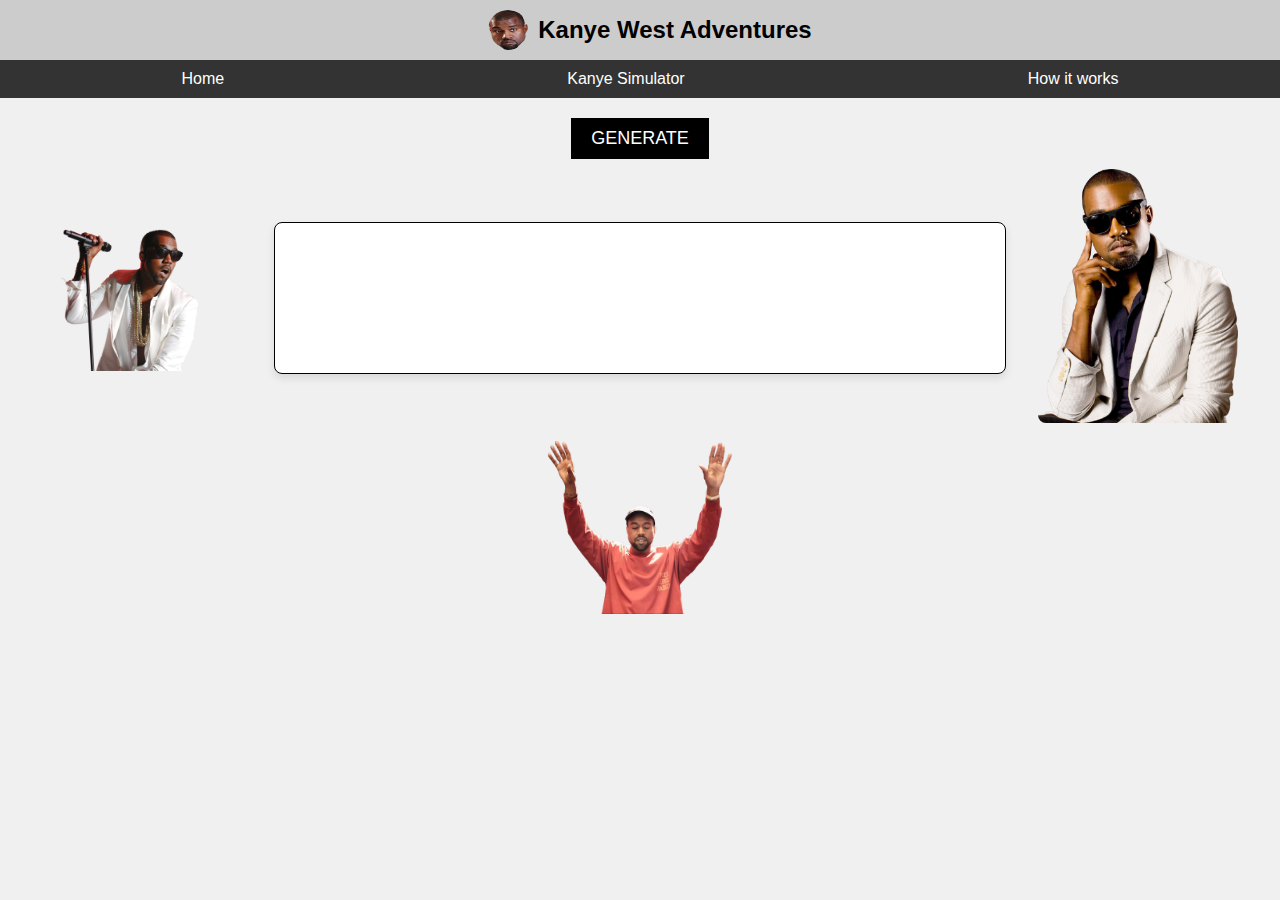
<file: index.html>
<!DOCTYPE html>
<html lang="pt-br">
<head>
    <meta charset="UTF-8">
    <meta name="viewport" content="width=device-width, initial-scale=1.0">
    <title>Kanye West Adventures</title>
    <link rel="stylesheet" href="style.css">
    <link rel="icon" href="img/kanyeicon.png">
</head>
<body>
    <div class="header">
        <img src="img/kanyeicon.png" alt="Kanye West">
        <div class="header-title">Kanye West Adventures</div>
    </div>
    <div class="menu">
        <div><a href="index.html" style="color: inherit; text-decoration: none;">Home</a></div>
        <div><a href="simulador-de-kanye.html" style="color: inherit; text-decoration: none;">Kanye Simulator</a></div>
        <div><a href="como-funciona.html" style="color: inherit; text-decoration: none;">How it works</a></div>
    </div>
    
    </div>
    
    <div class="content">
        <button class="generate-button" onclick="generateQuote()">GENERATE</button>
        <div class="quote-container">
            <div class="image-left kanye-images">
                <img src="img/kanyemic.png" alt="Kanye West 1">
            </div>
            <div class="quote-box">
                <textarea id="quote" readonly></textarea>
            </div>
            <div class="image-right kanye-images">
                <img src="img/kanyethinks.png" alt="Kanye West 2">
            </div>
            <div class="image-bottom kanye-images">
                <img src="img/kanyehandsup.png" alt="Kanye West 3">
            </div>
        </div>
    </div>
    <script> // aq tu apaga depois
        let Dados = localStorage;
        Postagens = Dados.Posts;
        
        if(Postagens == null){
          Postagens = [];
        }else{
          Postagens = Postagens.split(',');
          for(let i=0;i < Postagens.length;i++){
            console.log(Postagens[i])
          }
        }
        
        async function generateQuote() {
            document.getElementById('quote').textContent = "Loading..."
            await fetch('https://api.kanye.rest').then(resp => resp.json()).
              then(kayne => {
                document.getElementById('quote').textContent = kayne.quote;
                if(kayne.quote.includes(',')){
                  let newquote = ""
                  for(let i=0;i < kayne.quote.length;i++){
                    kayne.quote[i] == "," ? newquote+=";":
                      newquote+=kayne.quote[i];
                  }
                  Postagens.push(newquote)
                }else{
                  Postagens.push(kayne.quote);
                }
                Dados.setItem("Posts",Postagens);
              });
        }
    </script>
</body>
</html>
</file>
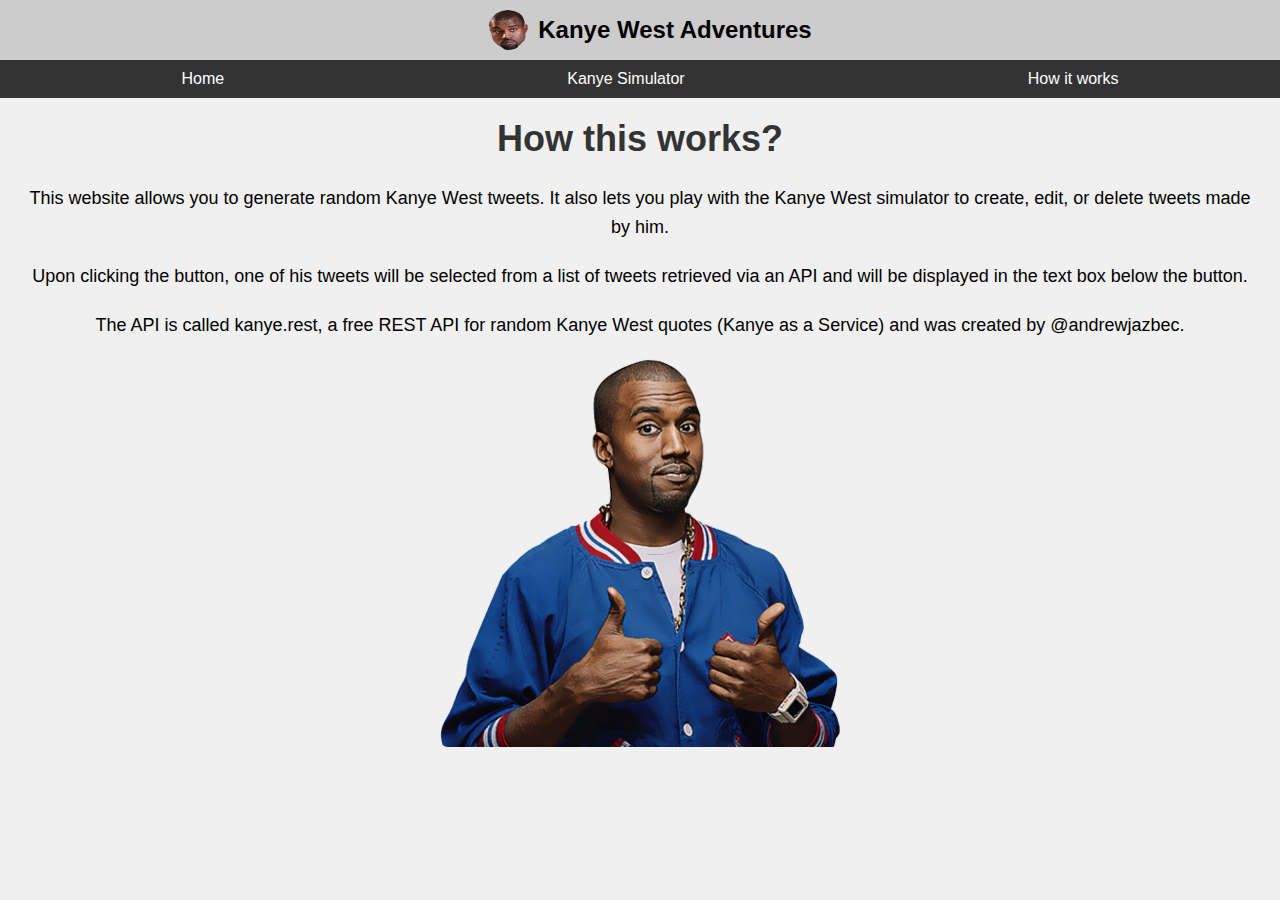
<file: como-funciona.html>
<!DOCTYPE html>
<html lang="pt-br">
<head>
    <meta charset="UTF-8">
    <meta name="viewport" content="width=device-width, initial-scale=1.0">
    <title>How it Works</title>
    <link rel="stylesheet" href="style.css">
    <link rel="icon" href="img/kanyeicon.png">
</head>
<body>
    <div class="header">
        <img src="img/kanyeicon.png" alt="Kanye West">
        <div class="header-title">Kanye West Adventures</div>
    </div>
    <div class="menu">
        <div><a href="index.html" style="color: inherit; text-decoration: none;">Home</a></div>
        <div><a href="simulador-de-kanye.html" style="color: inherit; text-decoration: none;">Kanye Simulator</a></div>
        <div><a href="como-funciona.html" style="color: inherit; text-decoration: none;">How it works</a></div>
    </div>
    </div>
    <div class="content">
        <h1>How this works?</h1>
        <p>This website allows you to generate random Kanye West tweets. It also lets you play with the Kanye West simulator to create, edit, or delete tweets made by him.</p>
        <p>Upon clicking the button, one of his tweets will be selected from a list of tweets retrieved via an API and will be displayed in the text box below the button.</p>
        <p>The API is called kanye.rest, a free REST API for random Kanye West quotes (Kanye as a Service) and was created by @andrewjazbec.</p>
        <img src="img/kanyeapproves.png" alt="Kanye West">
    </div>
</body>
</html>
</file>
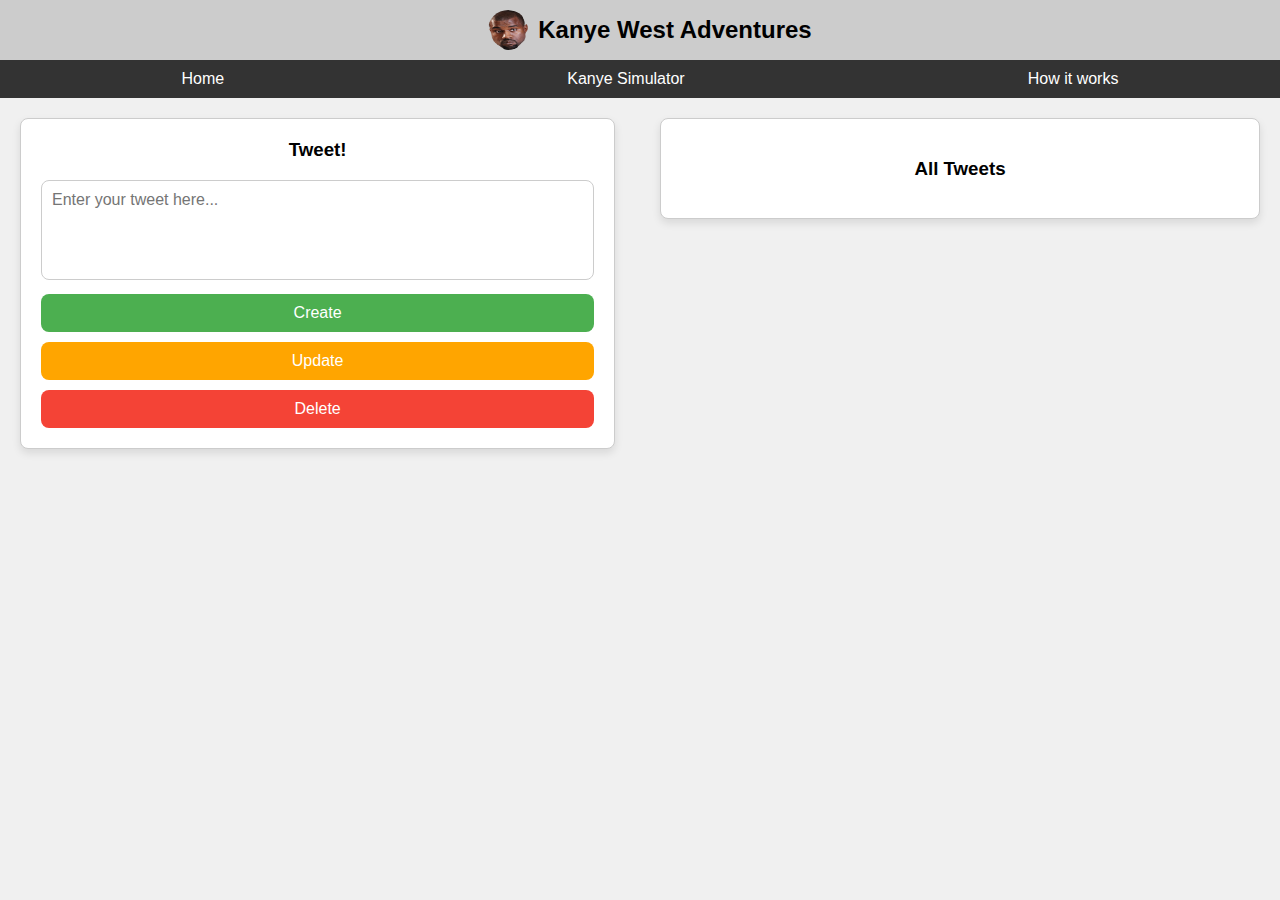
<file: simulador-de-kanye.html>
<!DOCTYPE html>
<html lang="pt-br">
<head>
    <meta charset="UTF-8">
    <meta name="viewport" content="width=device-width, initial-scale=1.0">
    <title>Kanye Simulator</title>
    <link rel="stylesheet" href="style.css">
    <link rel="icon" href="img/kanyeicon.png">
</head>
<body>
    <div class="header">
        <img src="img/kanyeicon.png" alt="Kanye West">
        <div class="header-title">Kanye West Adventures</div>
    </div>
    <div class="menu">
        <div><a href="index.html" style="color: inherit; text-decoration: none;">Home</a></div>
        <div><a href="simulador-de-kanye.html" style="color: inherit; text-decoration: none;">Kanye Simulator</a></div>
        <div><a href="como-funciona.html" style="color: inherit; text-decoration: none;">How it works</a></div>
    </div>
    </div>
    <div class="container">
        <div class="tweet-box">
            <h3>Tweet!</h3>
            <textarea id="tweet-input" placeholder="Enter your tweet here..."></textarea>
            <button class="create-button" onclick="createTweet()">Create</button>
            <button class="update-button" onclick="updateTweet()">Update</button>
            <button class="delete-button" onclick="deleteTweet()">Delete</button>
        </div>
        <div class="tweet-list">
            <h3>All Tweets</h3>
            <ul id="tweet-list">
            </ul>
        </div>
    </div>
    <script> // aqui tu apaga tbm e bota oq ce fez
        let Dados = localStorage;
        Postagens = Dados.Posts;
        Postagens = Postagens.split(',');
        let tweets = [];
        for(let i=0;i < Postagens.length;i++){
          if(Postagens[i].includes(';')){
            let newpost=''
            for(let j=0;j < Postagens[i].length;j++){
              Postagens[i][j] == ';' ? newpost+=',':
                newpost+=Postagens[i][j];
            }
            tweets.push(newpost);
          }else{
            tweets.push(Postagens[i]);
          }
        }
        
        let currentTweetIndex = -1;

        function createTweet() {
            const tweetInput = document.getElementById('tweet-input').value;
            if (tweetInput) {
                tweets.push(tweetInput);
                if(tweetInput.includes(',')){
                  let newpost = ''
                  for(let i=0;i < tweetInput.length;i++){
                    tweetInput[i] == ',' ? newpost+=';':
                      newpost+=tweetInput[i];
                  }
                  Postagens.push(newpost);
                }else{
                  Postagens.push(tweetInput);
                }
                Dados.setItem("Posts",Postagens)
                document.getElementById('tweet-input').value = '';
                renderTweets();
            } else {
                alert('Please enter a tweet.');
            }
        }

         
        function updateTweet() {
            const tweetInput = document.getElementById('tweet-input').value;
            if (currentTweetIndex > -1 && tweetInput) {
                if(tweetInput.includes(',')){
                  let newpost = ''
                  for(let i=0;i < tweetInput.length;i++){
                    tweetInput[i] == ',' ? newpost+=';':
                      newpost+=tweetInput[i];
                  }
                  Postagens[currentTweetIndex] = newpost;
                }else{
                  Postagens[currentTweetIndex] = tweetInput;
                }
                Dados.setItem("Posts",Postagens)
                tweets[currentTweetIndex] = tweetInput;
                document.getElementById('tweet-input').value = '';
                currentTweetIndex = -1;
                renderTweets();
            } else {
                alert('Please select a tweet to update.');
            }
        }

        function deleteTweet() {
            if (currentTweetIndex > -1) {
                tweets.splice(currentTweetIndex, 1);
                Postagens.splice(currentTweetIndex, 1);
                Dados.setItem("Posts",Postagens)
                document.getElementById('tweet-input').value = '';
                currentTweetIndex = -1;
                renderTweets();
            } else {
                alert('Please select a tweet to delete.');
            }
        }

        function renderTweets() {
            const tweetList = document.getElementById('tweet-list');
            tweetList.innerHTML = '';
            tweets.forEach((tweet, index) => {
                const listItem = document.createElement('li');
                listItem.textContent = tweet;
                listItem.onclick = () => {
                    document.getElementById('tweet-input').value = tweet;
                    currentTweetIndex = index;
                };
                tweetList.appendChild(listItem);
            });
        }
        
        renderTweets();
    </script>
</body>
</html>
</file>
<file: style.css>
body {
    font-family: Arial, sans-serif;
    background-color: #f0f0f0;
    margin: 0;
    padding: 0;
    text-align: center;
}

.header {
    background-color: #ccc;
    padding: 10px;
    display: flex;
    align-items: center;
    justify-content: center;
    width: 100%;
}

.header img {
    border-radius: 50%;
    width: 40px;
    height: 40px;
    margin-right: 10px;
}

.header-title {
    font-size: 24px;
    font-weight: bold;
}

.menu {
    background-color: #333;
    padding: 10px;
    color: white;
    display: flex;
    justify-content: space-around;
    width: 100%;
}

.menu a {
    color: inherit;
    text-decoration: none;
}

.menu div {
    cursor: pointer;
}

.content {
    margin: 20px;
}

.generate-button {
    background-color: black;
    color: white;
    padding: 10px 20px;
    border: none;
    cursor: pointer;
    font-size: 18px;
    margin-bottom: 10px;
    display: block;
    margin-left: auto;
    margin-right: auto;
}

.quote-container {
    display: grid;
    grid-template-columns: 1fr 3fr 1fr;
    grid-template-rows: auto auto;
    gap: 10px;
    align-items: center;
}

.quote-box {
    grid-column: 2 / 3;
    grid-row: 1 / 2;
    padding: 20px;
    font-size: 24px;
    border: 1px solid black;
    text-align: center;
    background-color: white;
    box-shadow: 0 4px 8px rgba(0, 0, 0, 0.1);
    border-radius: 8px;
}

.quote-box textarea {
    width: 100%;
    height: 100px;
    font-size: 24px;
    border: none;
    outline: none;
    resize: none;
    text-align: center;
    font-family: Arial, sans-serif;
    background-color: transparent;
}

.kanye-images img {
    width: 100%;
    height: auto;
    max-width: 200px;
}

.image-left {
    grid-column: 1 / 2;
    grid-row: 1 / 2;
}

.image-right {
    grid-column: 3 / 4;
    grid-row: 1 / 2;
}

.image-bottom {
    grid-column: 2 / 3;
    grid-row: 2 / 3;
}

.container {
    display: flex;
    flex-direction: column;
    align-items: center;
    justify-content: flex-start;
    width: 100%;
    padding: 20px;
    box-sizing: border-box;
}

.tweet-box,
.tweet-list {
    width: 100%;
    max-width: 600px;
    padding: 20px;
    background-color: white;
    border: 1px solid #ccc;
    box-shadow: 0 4px 8px rgba(0, 0, 0, 0.1);
    border-radius: 8px;
    margin-bottom: 20px;
    box-sizing: border-box;
}

.tweet-box {
    flex-shrink: 0;
    max-width: 600px;
    box-sizing: border-box;
}

.tweet-box h3 {
    margin-top: 0;
}

.tweet-box textarea {
    width: 100%;
    height: 100px;
    font-size: 16px;
    padding: 10px;
    border: 1px solid #ccc;
    border-radius: 8px;
    resize: none;
    font-family: Arial, sans-serif;
    box-sizing: border-box;
}

.tweet-box button {
    margin-top: 10px;
    padding: 10px 20px;
    border: none;
    cursor: pointer;
    font-size: 16px;
    border-radius: 8px;
    display: block;
    width: 100%;
    box-sizing: border-box;
}

.tweet-box .create-button {
    background-color: #4CAF50;
    color: white;
}

.tweet-box .update-button {
    background-color: #FFA500;
    color: white;
}

.tweet-box .delete-button {
    background-color: #f44336;
    color: white;
}

.tweet-list {
    max-height: 400px;
    overflow-y: auto;
    flex-grow: 1;
}

.tweet-list ul {
    list-style: none;
    padding: 0;
    margin: 0;
}

.tweet-list ul li {
    padding: 10px;
    border-bottom: 1px solid #ccc;
    cursor: pointer;
    transition: background-color 0.3s;
}

.tweet-list ul li:hover {
    background-color: #f0f0f0;
}

@media (min-width: 768px) {
    .container {
        flex-direction: row;
        justify-content: space-between;
        align-items: flex-start;
    }
    .tweet-box,
    .tweet-list {
        margin-bottom: 0;
        width: 48%;
    }
    .tweet-box {
        max-width: none;
    }
}

.content {
    margin: 20px;
}

h1 {
    margin-top: 20px;
    font-size: 36px;
    color: #333;
}

p {
    font-size: 18px;
    margin: 20px 0;
    line-height: 1.6;
}

img {
    max-width: 100%;
    height: auto;
    border-radius: 8px;
}
</file>
